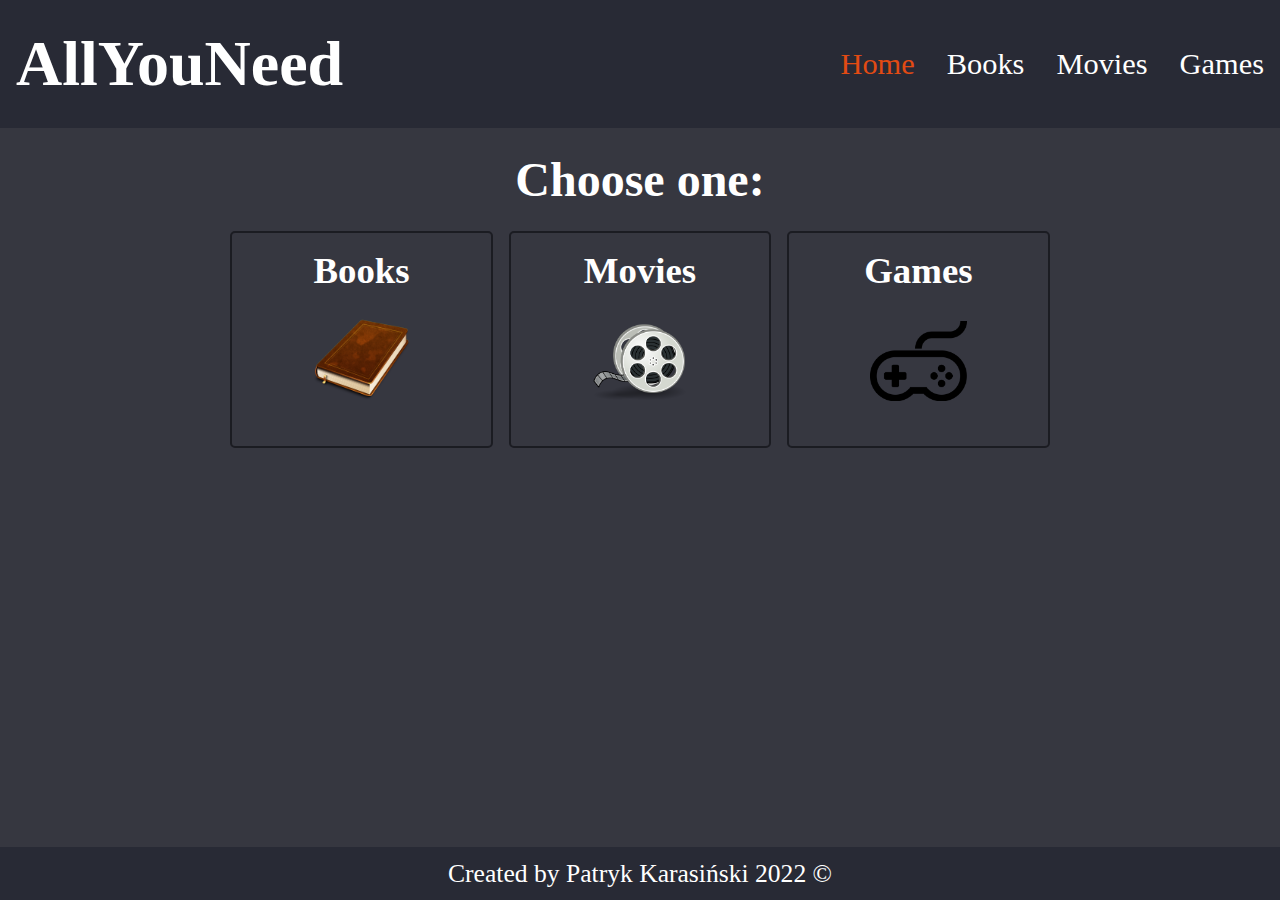
<file: index.html>
<!DOCTYPE html>
<html lang="en">
  <head>
    <meta charset="UTF-8" />
    <meta http-equiv="X-UA-Compatible" content="IE=edge" />
    <meta name="viewport" content="width=device-width, initial-scale=1.0" />
    <meta name="author" content="Patryk Karasiński" />
    <meta
      name="description"
      content="Responsive web page about Movies, Games and Books."
    />
    <meta
      name="keywords"
      content="movies, games, books, responsive web design, html css, js"
    />
    <link rel="shortcut icon" href="./images/icon.svg" />
    <link rel="stylesheet" href="css/style.css" />
    <link
      rel="stylesheet"
      href="https://cdnjs.cloudflare.com/ajax/libs/font-awesome/6.1.1/css/all.min.css"
      integrity="sha512-KfkfwYDsLkIlwQp6LFnl8zNdLGxu9YAA1QvwINks4PhcElQSvqcyVLLD9aMhXd13uQjoXtEKNosOWaZqXgel0g=="
      crossorigin="anonymous"
      referrerpolicy="no-referrer"
    />
    <title>Home</title>
  </head>
  <body>
    <nav class="nav">
      <div>
        <h1><a href="./index.html">AllYouNeed</a></h1>
        <i class="fa-solid fa-bars menu"></i>
      </div>
      <ul class="list">
        <li><a href="./index.html" class="active">Home</a></li>
        <li><a href="./subpages/books.html">Books</a></li>
        <li><a href="./subpages/movies.html">Movies</a></li>
        <li><a href="./subpages/games.html">Games</a></li>
      </ul>
    </nav>
    <main class="main">
      <div class="container">
        <h2>Choose one:</h2>
        <div class="tiles">
          <div class="tile" id="books">
            <h3>Books</h3>
            <div class="image">
              <img src="./images/home/book.png" alt="book" />
            </div>
          </div>
          <div class="tile" id="movies">
            <h3>Movies</h3>
            <div class="image">
              <img src="./images/home/movie.png" alt="book" />
            </div>
          </div>
          <div class="tile" id="games">
            <h3>Games</h3>
            <div class="image">
              <img src="./images/home/game.png" alt="book" />
            </div>
          </div>
        </div>
      </div>
    </main>
    <footer class="footer">Created by Patryk Karasiński 2022 &copy;</footer>
    <script src="js/script.js"></script>
  </body>
</html>
</file>
<file: css/style.css>
* {
  box-sizing: border-box;
  margin: 0;
  padding: 0;
}

body {
  height: 100vh;
  margin: 0;
  background-color: #363740;
  color: #fff;
  min-width: 200px;
  display: flex;
  flex-direction: column;
}

a {
  text-decoration: none;
  color: #fff;
}

a:hover {
  color: #e24b13;
}

img {
  width: 100%;
}

.nav {
  width: 100%;
  background-color: #282a35;
}

.nav div {
  display: flex;
  justify-content: space-between;
  padding: 1rem;
}

.menu {
  font-size: 2rem;
  cursor: pointer;
}

.menu:hover {
  color: #e24b13;
}

.list {
  margin: 0;
  padding: 0;
  display: none;
  list-style-type: none;
  font-size: 1.4rem;
  text-align: center;
  padding-bottom: 1rem;
}

.list li {
  padding: 1rem;
}

.list li:hover {
  background-color: rgb(64, 61, 61);
}

.visible {
  display: block;
  animation: slideDown 2s;
}

.active {
  color: #e24b13;
}

.main {
  width: 100%;
  margin: 0 auto 2rem;
}

.main .container {
  width: 100%;
  margin: 0 auto;
}

.main h2 {
  text-align: center;
  margin: 1.5rem auto;
}

.tiles {
  width: 100%;
  display: grid;
  grid-template-columns: 1fr;
  gap: 1rem;
}

.tile {
  width: 80%;
  margin: 0 auto;
  height: 100%;
  cursor: pointer;
  border: 2px solid #1b1c22;
  border-radius: 5px;
  margin-bottom: 1.5rem;
  display: flex;
  flex-direction: column;
  justify-content: center;
  align-items: center;
}

.tile h3 {
  height: 20%;
  padding: 1rem 0 0;
}

.tile .image {
  height: 80%;
  width: 50%;
  padding: 1rem;
  display: flex;
  align-items: center;
  justify-content: c;
}

.tile:hover .image {
  transform: scale(110%);
}

.footer {
  width: 100%;
  min-height: 50px;
  height: 3.3rem;
  background-color: #282a35;
  display: flex;
  align-items: center;
  justify-content: center;
  margin-top: auto;
}

@keyframes slideDown {
  from {
    transform: translateY(-20px);
  }
  to {
    transform: translateY(0px);
  }
}

@media (min-width: 576px) {
  .nav {
    display: flex;
    justify-content: space-between;
    align-items: center;
    padding: 0.7rem 0;
  }
  .nav .menu {
    display: none;
  }
  .list {
    display: flex;
    padding-bottom: 0;
  }
  .list li:hover {
    background-color: transparent;
  }
  .tiles {
    width: 70%;
    margin: 0 auto;
  }
  .footer {
    font-size: 1.4rem;
  }
}
@media (min-width: 992px) {
  .tiles {
    width: 80%;
    grid-template-columns: repeat(3, 1fr);
  }
  .tile {
    width: 100%;
  }
}
@media (min-width: 1200px) {
  .nav {
    font-size: 2rem;
  }
  .list {
    font-size: 1.9rem;
  }
  .main .container {
    width: 80%;
  }
  .main h2 {
    font-size: 3rem;
  }
  .tile h3 {
    font-size: 2.3rem;
  }
  .footer {
    font-size: 1.6rem;
  }
}
@media (min-width: 2300px) {
  .list {
    font-size: 2.4rem;
  }
  .footer {
    font-size: 2rem;
  }
}
</file>
